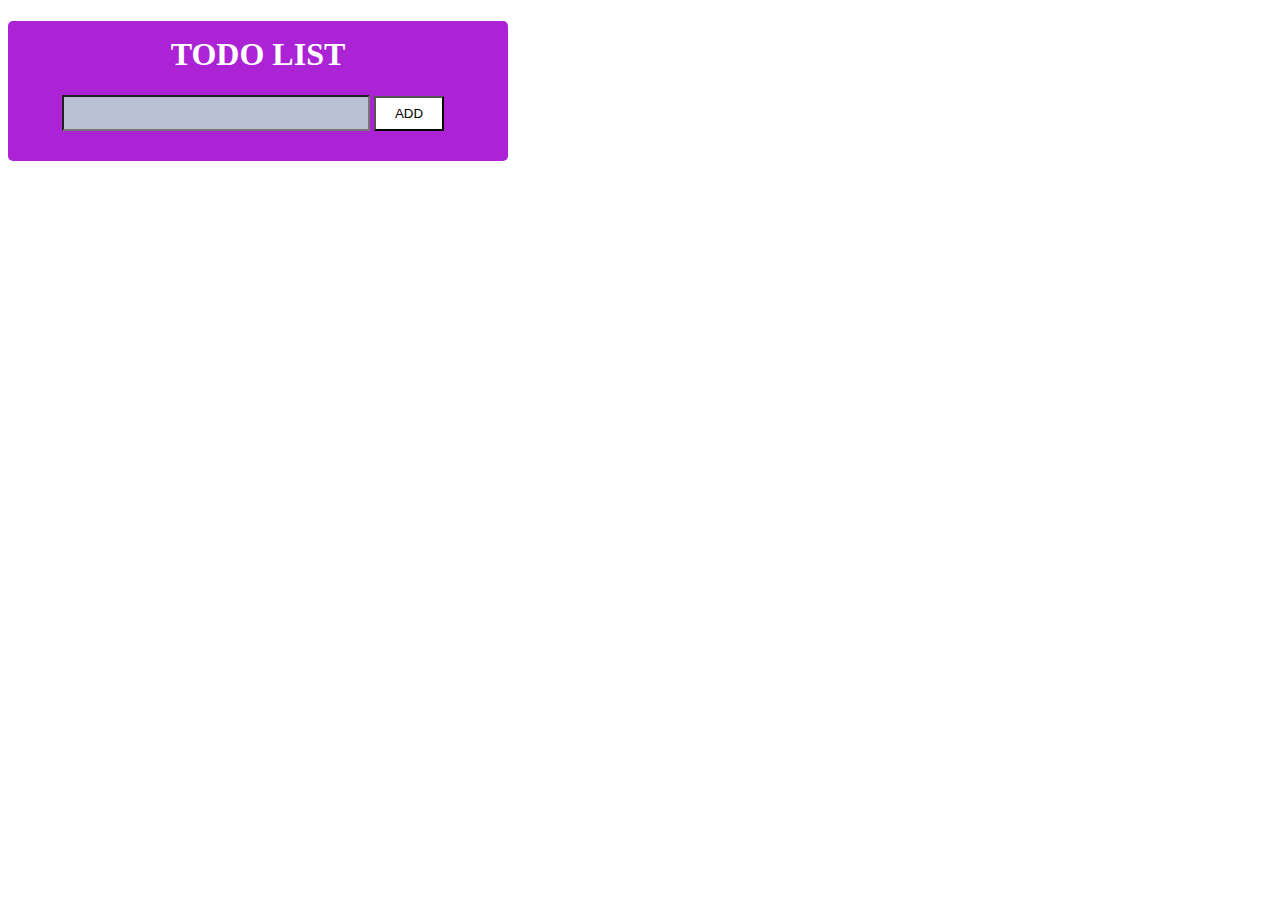
<file: index.html>
<!DOCTYPE html>
<html lang="en">
<head>
    <meta charset="UTF-8">
    <meta http-equiv="X-UA-Compatible" content="IE=edge">
    <meta name="viewport" content="width=device-width, initial-scale=1.0">
    <title>Todo List</title>
    <script src="script.js"></script>
    <link rel="stylesheet" href="style.css">
    <link hrf="https://cdn.jsdelivr.net/npm/bootstrap@5.3.0-alpha3/dist/css/bootstrap.min.css" rel="stylesheet" integrity="sha384-KK94CHFLLe+nY2dmCWGMq91rCGa5gtU4mk92HdvYe+M/SXH301p5ILy+dN9+nJOZ" crossorigin="anonymous">

</head>
<body>
   
    <div class="header">
     <h1>TODO LIST</h1>   
    <input type="text" id="show" class="input" name="input">
    <button onclick="display()" class="button">ADD</button>
</div>
 <div id = 'box'></div>
    

</body>
</html>
</file>
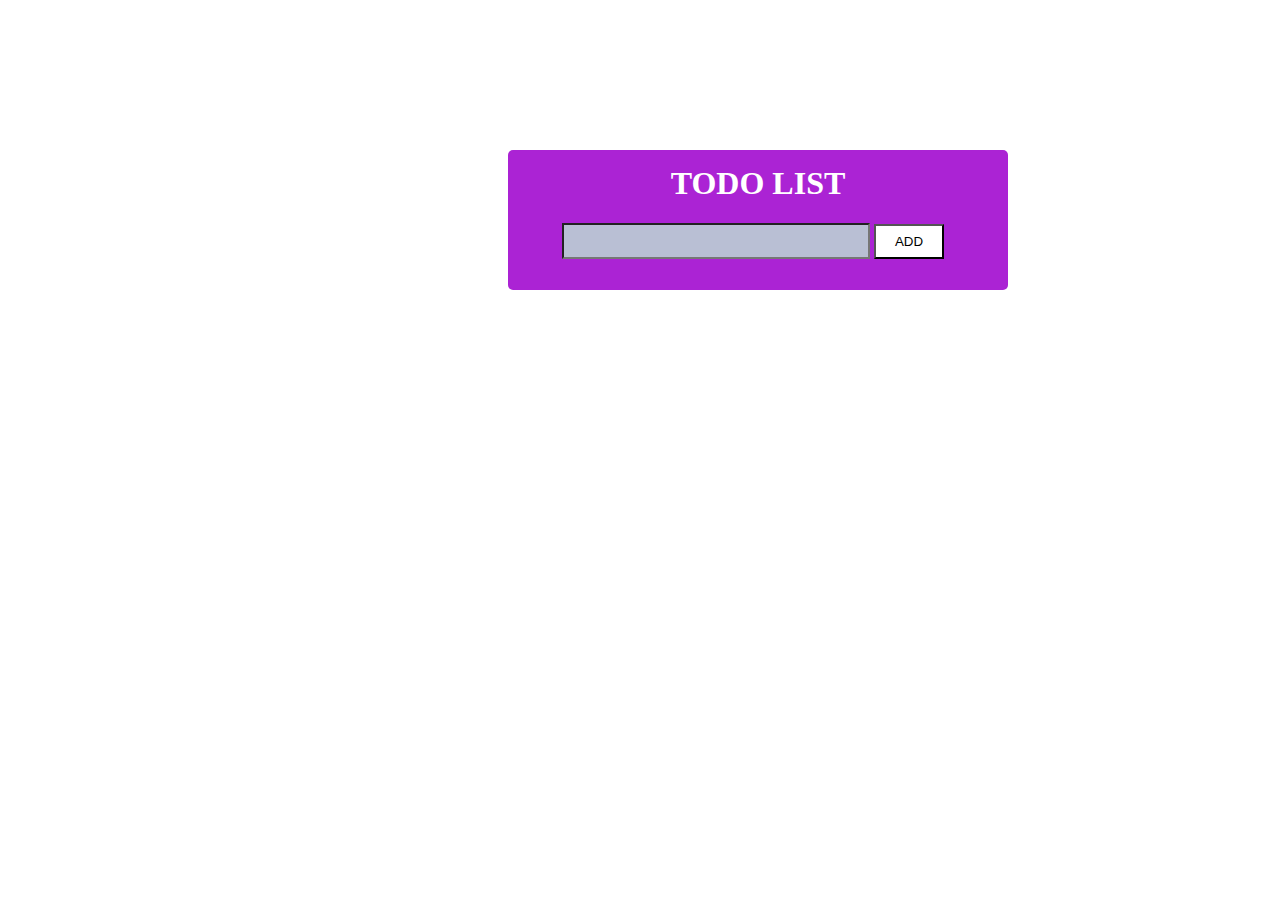
<file: todo.html>
<!DOCTYPE html>
<html lang="en">
<head>
    <meta charset="UTF-8">
    <meta http-equiv="X-UA-Compatible" content="IE=edge">
    <meta name="viewport" content="width=device-width, initial-scale=1.0">
    <title>Document</title>
    <script src="todo.js"></script>
    <link rel="stylesheet" href="todo.css">
    <link hrf="https://cdn.jsdelivr.net/npm/bootstrap@5.3.0-alpha3/dist/css/bootstrap.min.css" rel="stylesheet" integrity="sha384-KK94CHFLLe+nY2dmCWGMq91rCGa5gtU4mk92HdvYe+M/SXH301p5ILy+dN9+nJOZ" crossorigin="anonymous">

</head>
<body>
   
    <div class="header">
     <h1>TODO LIST</h1>   
    <input type="text" id="show" class="input" name="input">
    <button onclick="display()" class="button">ADD</button>
</div>
 <div id = 'box'></div>
    

</body>
</html>
</file>
<file: style.css>
.div{
    height: 40px;
    width:500px;
    background-color: rgb(142, 148, 148);
    font-size: 20px;
    
   
}
.header{
    height: 140px;
    width:500px;
    background-color: rgb(171, 35, 212);
    border-radius: 5px;
}
input{
   
    margin-left: 54px;
    height: 30px;
    width:300px;
    font-size: 17px;
    background-color: rgb(185, 191, 212);
}
.button{
    height: 35px;
    width: 70px;
    background-color: rgb(255, 255, 255);
    font-weight: 400;

}
.total{
    border:1px solid black ;
}
h1{
    padding-top: 15px;
    text-align: center;
    font-weight: 1400;
    color: white;
}


.edit{
   
   
   height: 40px;
   width: 50px;
   background-color: rgb(36, 219, 222);
   font-weight: 600;
   border: 1px solid white;
   

}
.delete
{
    
    height: 40px;
    width: 50px;
    font-weight: 600;
    background-color: rgb(232, 25, 25);
    border: 1px solid white;
    display:inline;
    
}
.update
{
    
    height: 40px;
    width: 50px;
    border: 1px solid white;
    background-color: rgb(31, 211, 55);

}
</file>
<file: todo.css>
.div{
    height: 40px;
    width:500px;
    background-color: rgb(142, 148, 148);
    font-size: 20px;
    
   
}
.header{
    height: 140px;
    width:500px;
    margin: 150px 0px 0px 500px;
    background-color: rgb(171, 35, 212);
    border-radius: 5px;
}
input{
   
    margin-left: 54px;
    height: 30px;
    width:300px;
    font-size: 17px;
    background-color: rgb(185, 191, 212);
}
.button{
    height: 35px;
    width: 70px;
    background-color: rgb(255, 255, 255);
    font-weight: 400;

}
.total{
    border:1px solid black ;
}
h1{
    padding-top: 15px;
    text-align: center;
    font-weight: 1400;
    color: white;
}


.edit{
   
   
   height: 40px;
   width: 50px;
   background-color: rgb(36, 219, 222);
   font-weight: 600;
   border: 1px solid white;
   

}
.delete
{
    
    height: 40px;
    width: 50px;
    font-weight: 600;
    background-color: rgb(232, 25, 25);
    border: 1px solid white;
    display:inline;
    
}
.update
{
    
    height: 40px;
    width: 50px;
    border: 1px solid white;
    background-color: rgb(31, 211, 55);

}
</file>
